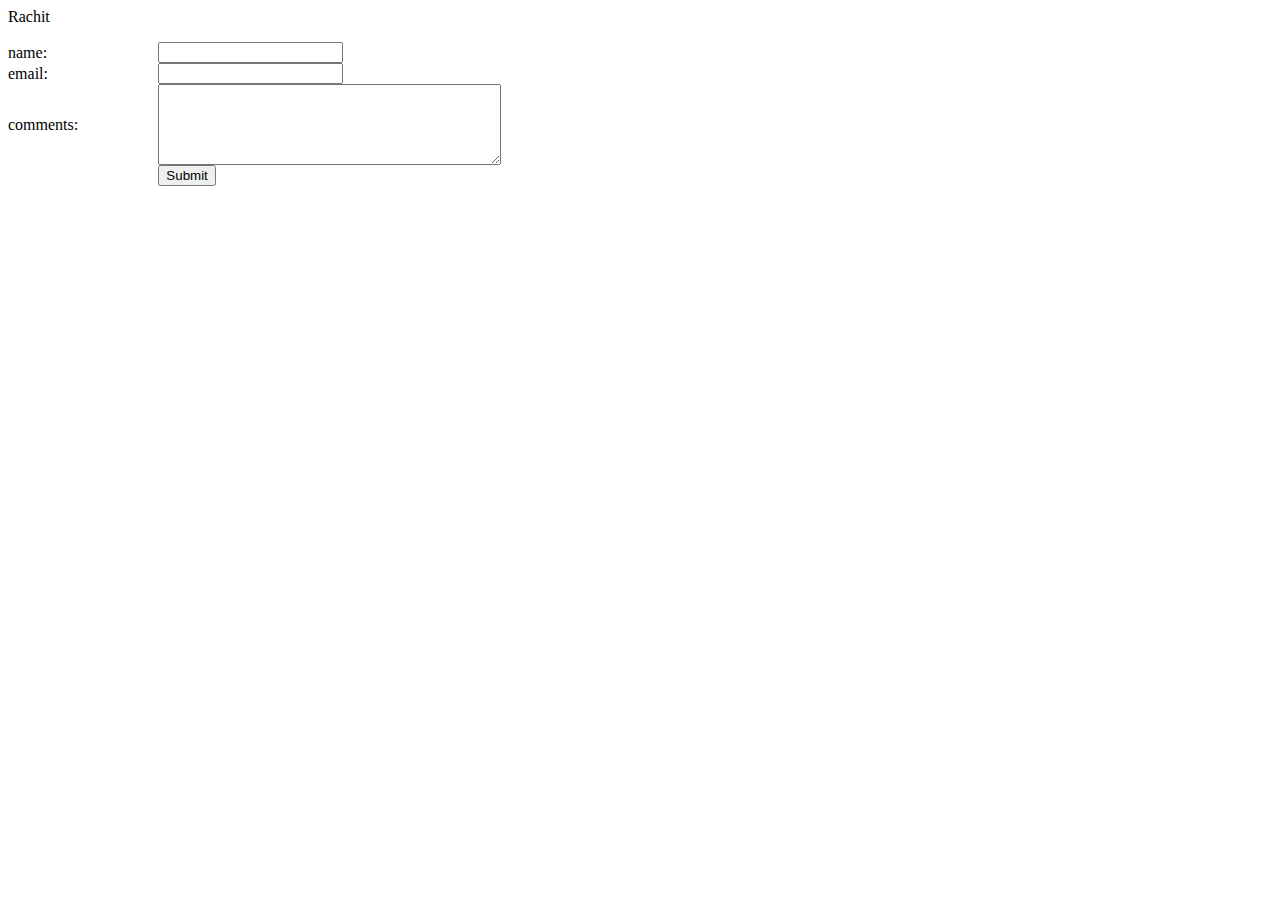
<file: index2.html>
<html> 
<head> 
<title>Process the HTML form data with the POST method</title> 
</head> 
  <body> <p> Rachit</p>
<form method="POST" action="process.asp" name="form1"> 
<table width="70%" border="0" cellspacing="0" cellpadding="0"> 
<tr> 
  <td>name:</td> 
  <td colspan="2"><input type="text" name="name"></td> 
</tr> 
<tr> 
  <td>email:</td> 
  <td colspan="2"><input type="text" name="email"></td> 
</tr> 
<tr> 
  <td>comments:</td> 
  <td colspan="2"><textarea name="comment" cols="40" rows="5"></textarea></td> 
</tr> 
<tr> 
  <td>&nbsp;</td> 
  <td colspan="2"><input type="submit" name="Submit" value="Submit"></td> 
</tr> 
</table> 
</form> 
</body> 
</html>
</file>
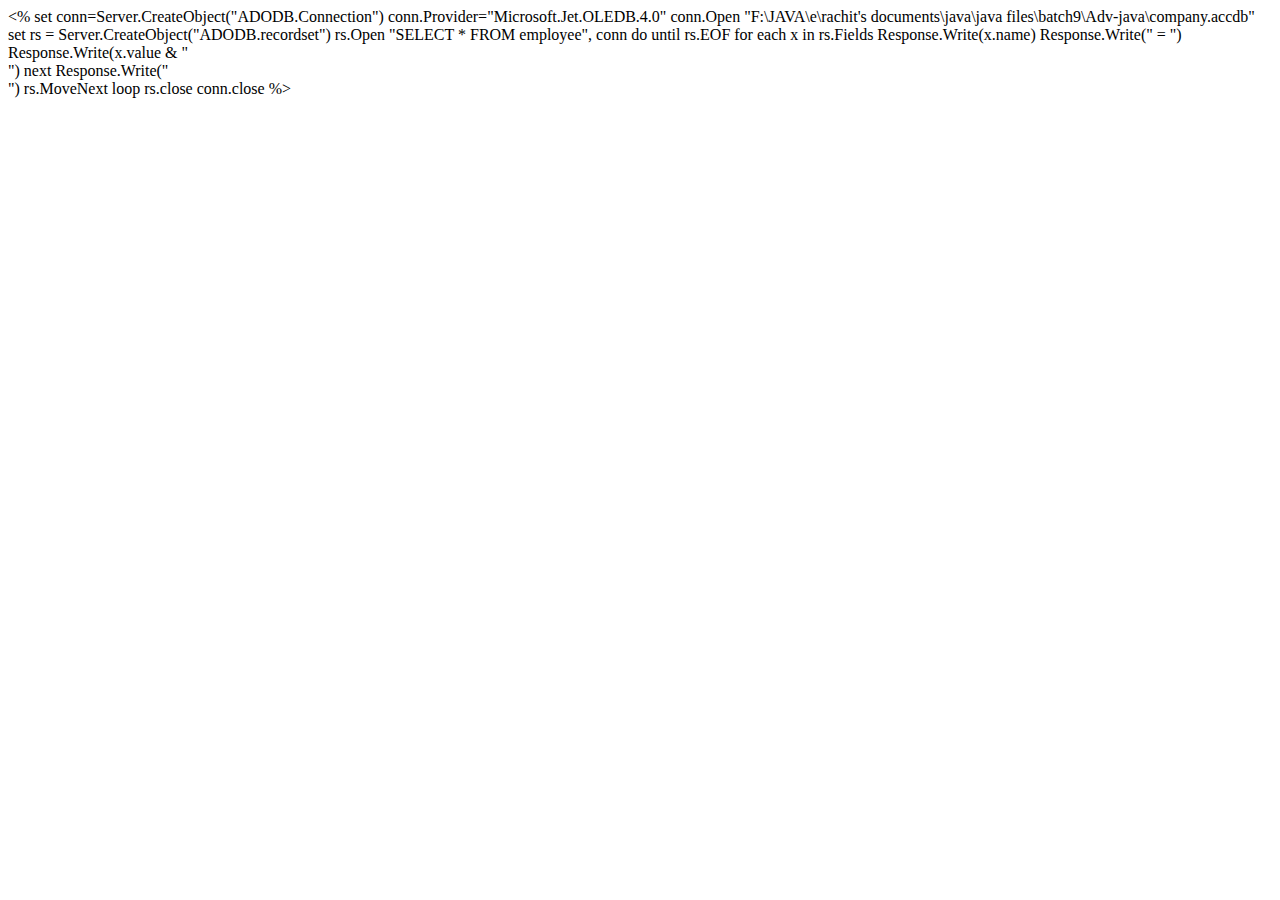
<file: Mycon.html>
<html>
<body>

<%
set conn=Server.CreateObject("ADODB.Connection")
conn.Provider="Microsoft.Jet.OLEDB.4.0"
conn.Open "F:\JAVA\e\rachit's documents\java\java files\batch9\Adv-java\company.accdb"

set rs = Server.CreateObject("ADODB.recordset")
rs.Open "SELECT * FROM employee", conn

do until rs.EOF
  for each x in rs.Fields
    Response.Write(x.name)
    Response.Write(" = ")
    Response.Write(x.value & "<br>")
  next
  Response.Write("<br>")
  rs.MoveNext
loop

rs.close
conn.close
%>

</body>
</html>
</file>
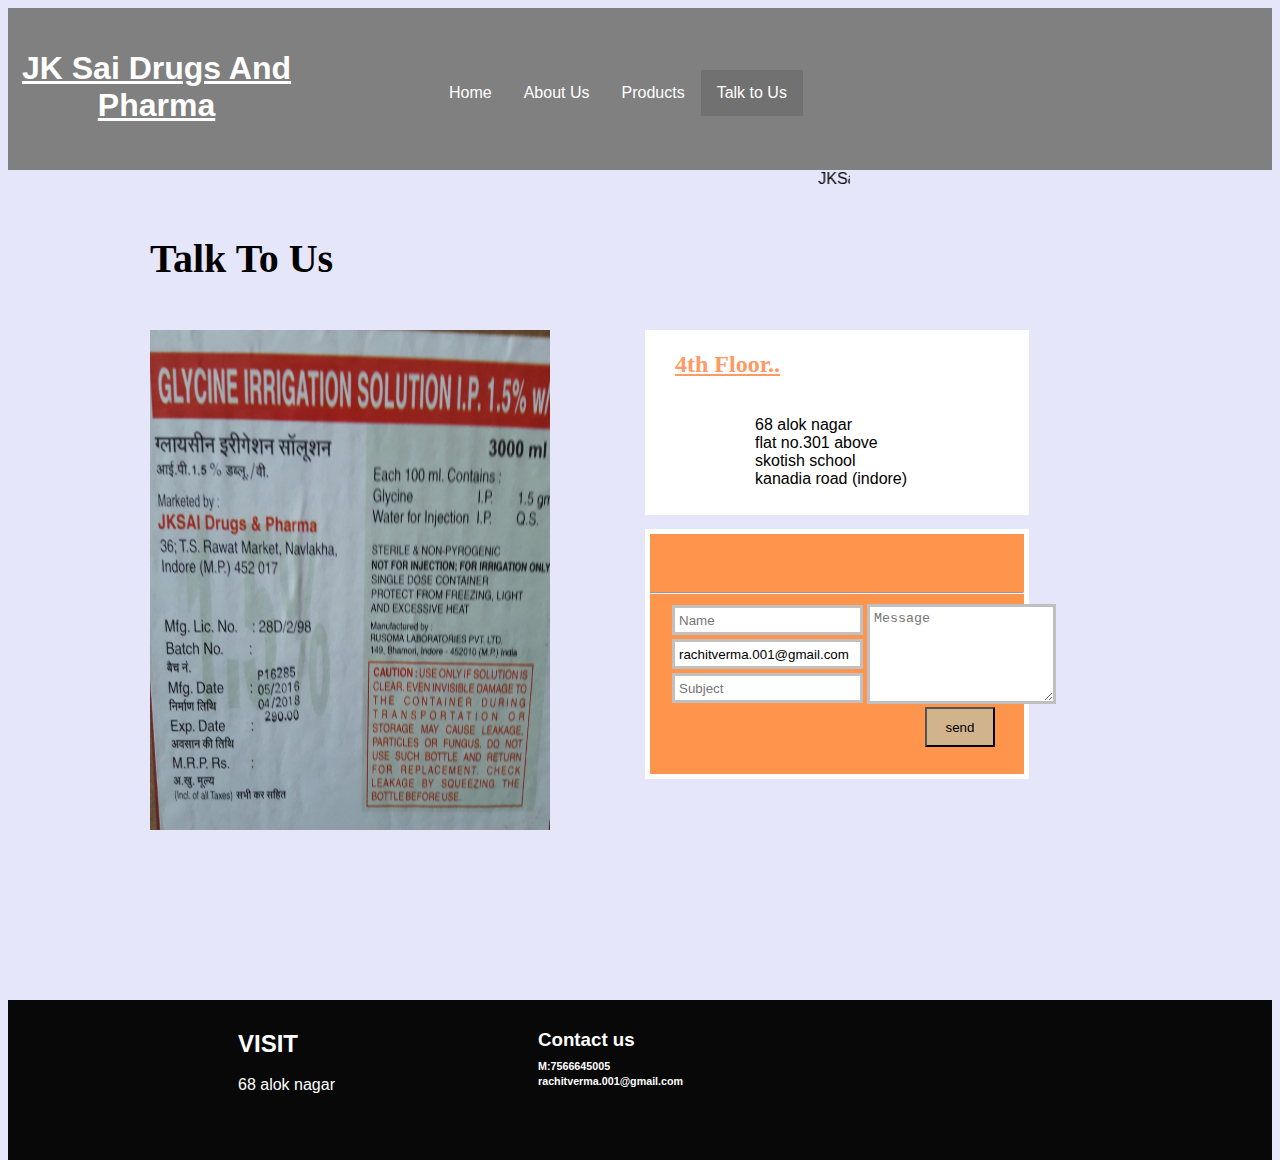
<file: Talk To Us.html>
<html>
<head>
 <title>JK Sai Drugs And Pharma</title>
 <link rel="stylesheet" href="JKSai.css" type="text/css" media="all"/>
 </head>
 <style>
* {box-sizing:border-box}
body {font-family: Verdana,sans-serif;}
.mySlides {display:none;}

/* Slideshow container */
.slideshow-container {
  max-width: 250px;
  position: relative;
  margin: auto;
}
img
{
  height:300px;
  max-width:300px;
  position:absolute;
  top:90px;
  left:-350px;
}


/* The dots/bullets/indicators */

.active {
  background-color: #717171;
}

/* Fading animation */
.fade {
  -webkit-animation-name: fade;
  -webkit-animation-duration: 1.5s;
  animation-name: fade;
  animation-duration: 1.5s;
}

@-webkit-keyframes fade {
  from {opacity: .4}
  to {opacity: 1}
}

@keyframes fade {
  from {opacity: .4}
  to {opacity: 1}
}

/* On smaller screens, decrease text size */
@media only screen and (min-width: 150px) and(max-width:600px) {
  .text {font-size: 11px}
}
</style>
<body bgcolor="#E6E6FA">
<div class="container">
<header>
<div style="left: 19px; width: 275px; position: absolute; top: 29px;" >

<h1>
<span style="font-weight:bold;"><u>JK Sai Drugs And Pharma</u></span>
</h1>
</div>

<div style="left: 183px; width: 635px; position: absolute; top: 20px; height: 35px;">
<ul>
<li>
<a href="original2.html">Home</a>
</li>

<li >
<a href="AboutPage.html">About Us</a>
</li>

<li>
<a href="product.html">Products</a>
</li>


<li class="Active">
<a href="Talk To Us.html">Talk to Us</a>
</li>
</ul>

</header>
</div>
<marquee scrolldelay="120" width="250px" style="position:absolute; left:600px"<h3 style="text-align:center; color:#000080"> JKSai Drugs and pharma</h3>
</marquee>


<h3 style="position:absolute; top:195px; left:150px; font-family:Open Sans Condensed; font-size:40px;">Talk To Us</h3>

<img style="height:500px;  max-width:400px;  position:absolute;  top:300px;  left:120px; margin:30px" src="1.5 Glycine.jpg">

<div style="position:absolute; top:300px; left:615px; margin:30px; background-color:#FFFFFF; padding:1px 110px; height:185px; width:30%;">
<h2 style="color:FF9966; font-family:Open Sans Condensed; position:relative; left:-80px;"><strong><u>4th Floor..</u></strong></h2><br>
68 alok nagar</br>
flat no.301 above skotish school </br>
kanadia road (indore)</br>



</div>

<div style="position:absolute; top:499px; left:615px; margin:30px; background-color:#ff944d; border-width:thick; border-style:solid; border-color:white;   height:250px; width:30%;">

<hr style="position:relative;top:50px;">
 <div style="position:relative; padding:1px 18px; top:50px; margin:2px;">
 <form action="mailto:rachitverma.001@gmail.com" method="post" enctype="text/plain">
    <input style="height:30px; padding:4px; margin:2px; border-width:medium; border-style:solid; border-color:	#C0C0C0;  "  type="text" placeholder="Name"><br>
	<input style="height:30px; padding:4px; margin:2px; border-width:medium; border-style:solid; border-color:	#C0C0C0;" type="text" name="Email" value="rachitverma.001@gmail.com"><br>
    <input style="height:30px; padding:4px; margin:2px; border-width:medium; border-style:solid; border-color:	#C0C0C0;" type="text" placeholder="Subject">
	<textarea style="height:100px;  padding:4px; margin:2px; position:absolute; top:0px; border-width:medium; border-style:solid; border-color:	#C0C0C0;" type="text" placeholder="Message"></textarea>
	<a href="mailto:rachitverma.001@gmail.com">
         <input style="padding:4px; margin:2px; position:absolute; top:103px; right:25px; height:40px; width:70px; background-color:#D2B48C;" type="submit" name="Send" value="send"/></a>
  </form>
</div>
</div>


<footer><h2 style="position:absolute; top:10px; left:230px"> VISIT </h2>
  <p style="position:absolute; top:60px; left:230px">68 alok nagar</p>
  <h3 style="position:absolute; top:10px; left:530px">Contact us</h3>
  <h6 style="position:absolute; top:35px; left:530px">M:7566645005</h6>
  <h6 style="position:absolute; top:50px; left:530px">rachitverma.001@gmail.com</h6>
 </footer>
</div>
</body>
</html>
</file>
<file: JKSai.css>
.container
{
	width:100%;
	border:1px solid grey;
}
header
{
   padding:5em;
   color:white;
   background-color:grey;
   clear:left;
   text-align:center;
}
footer

{
	padding:5em;
	color:white;
	background-color:#080808;
	text-align:center;
	position:relative;
	top:830px;
}
nav
{
	float:left;
	max-width:300px;
	margin:0;
	padding:2em;
}
.pDes
{
	position:absolute;
	left:530px;
	top:220px;
}
ul {
	position:relative;
	top:50px;
	left:250px;
    list-style-type: none;
    margin: 0;
    padding: 0;
    overflow: hidden;
    background-color: grey;
}

li {
    float: left;
}

li a {
    display: inline-block;
    color: white;
    text-align: center;
    padding: 14px 16px;
    text-decoration: none;
}

li a:hover {
    background-color: #111;
}
 a:active
{
	background-color:#480000;
}

.pDes
{
	position:absolute;
	left:530px;
	top:220px;
}
</file>
